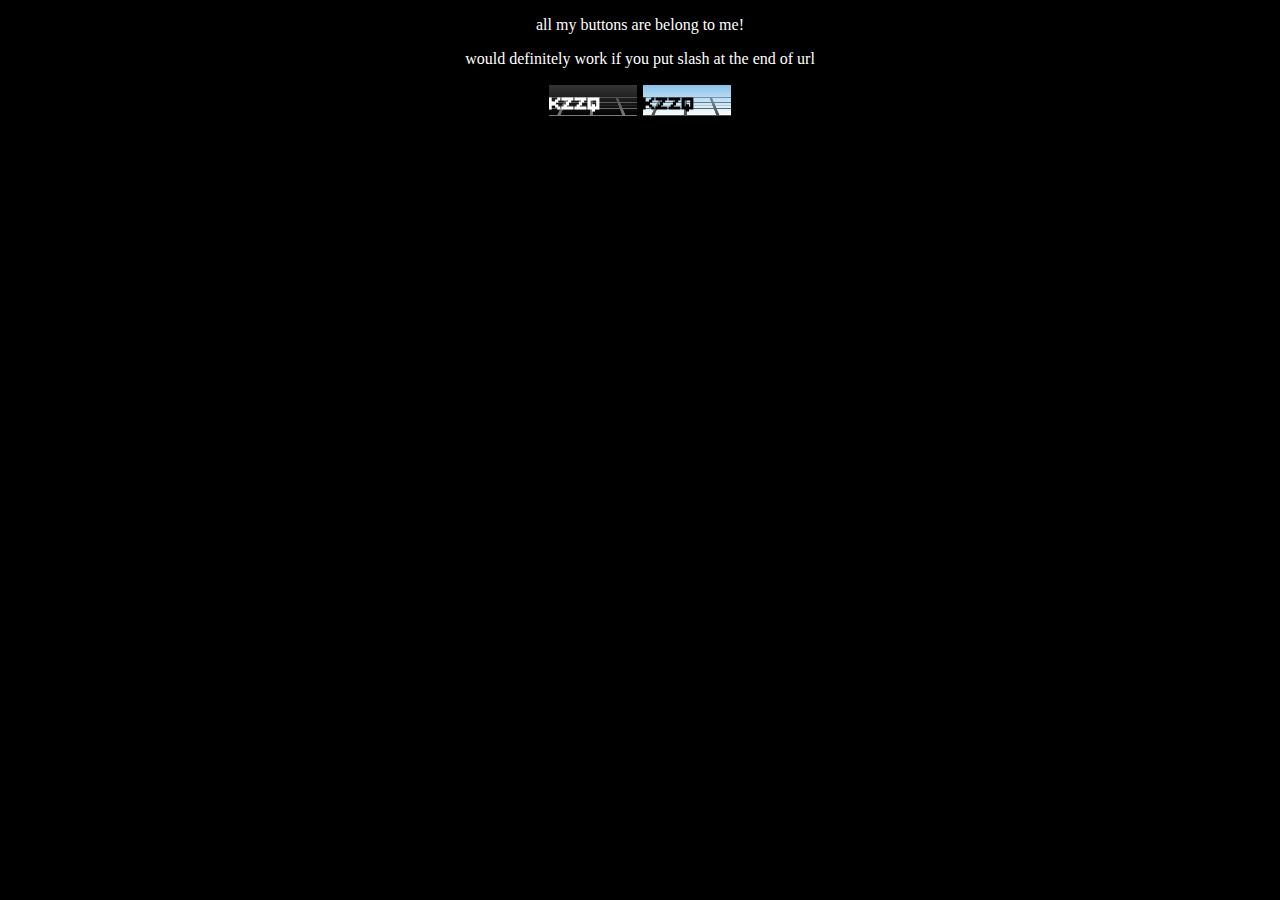
<file: 88x31/index.html>
<!DOCTYPE html>
<html lang="en">
<head>
    <meta charset="UTF-8">
    <meta name="viewport" content="width=device-width, initial-scale=1.0">
    <title>Document</title>
    <style>
        iframe {
            border: 1px solid black;
        }
        body {
            color: white;
            background: black;
            text-align: center;
        }
        .glowing {
            transition: 0.5s;
            animation: 4s glowing linear infinite;
        }
        @keyframes glowing {
            0%,100% {
                color: yellow;
            }
            50% {
                color: red;
            }
        }
    </style>
</head>
<body>
    <p class="glowing">all my buttons are belong to me!</p>
    <p>would definitely work if you put slash at the end of url</p>
    <iframe width="88" height="31" src="./src.html"></iframe>
    <iframe width="88" height="31" src="./src_light.html"></iframe>
</body>
</html>
</file>
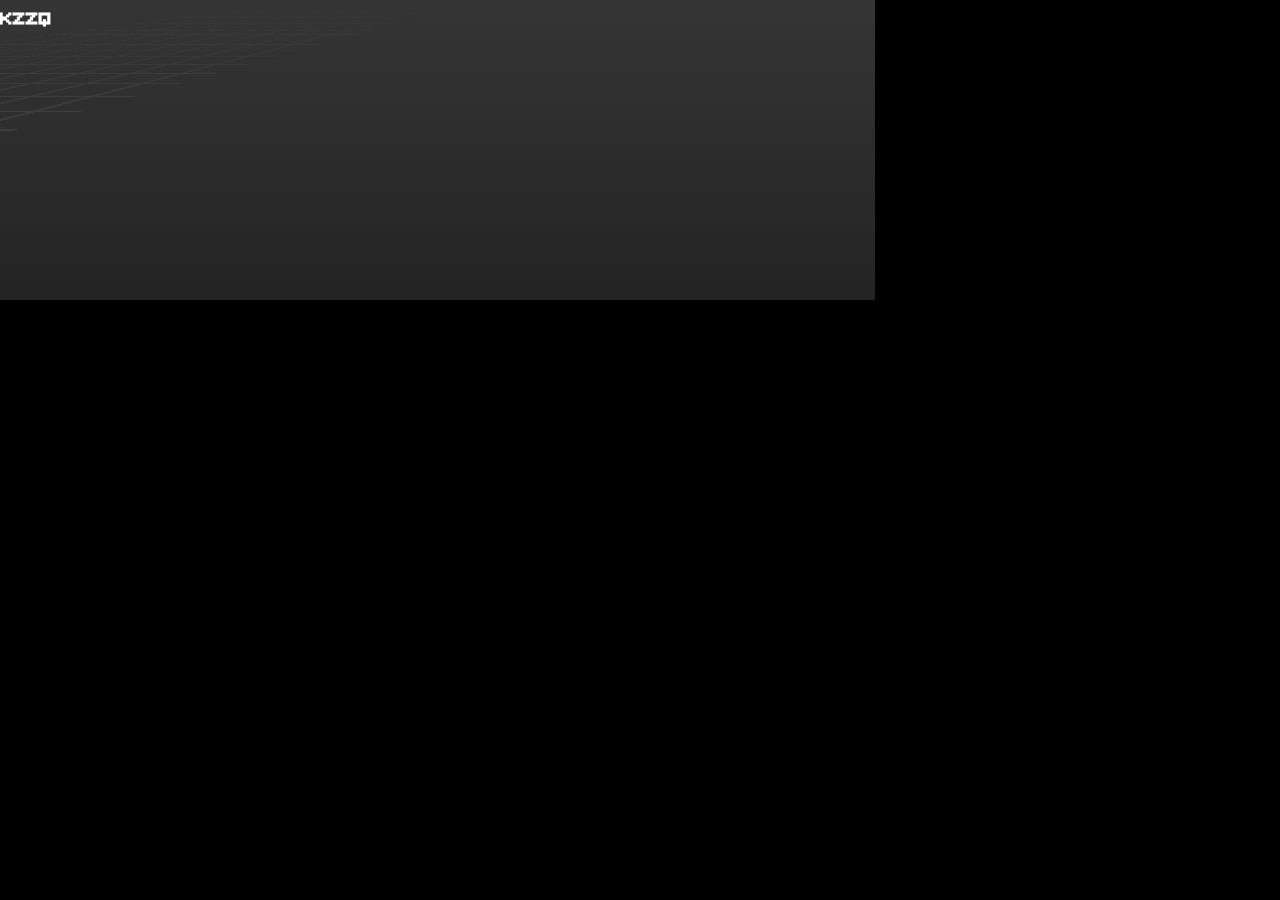
<file: 88x31/src.html>
<!DOCTYPE html>
<html lang="en">
<head>
    <meta charset="UTF-8">
    <meta name="viewport" content="width=device-width, initial-scale=1.0">
    <title>Document</title>
    <link rel="stylesheet" href="./88x31.css">
</head>
<body>

    <div class="logocont">

        <div class="logocom">
            <div class="shadow"></div>
            <div class="bg"></div>
            <h1>KZZQ</h1>
        </div>
    </div>
</body>
</html>
</file>
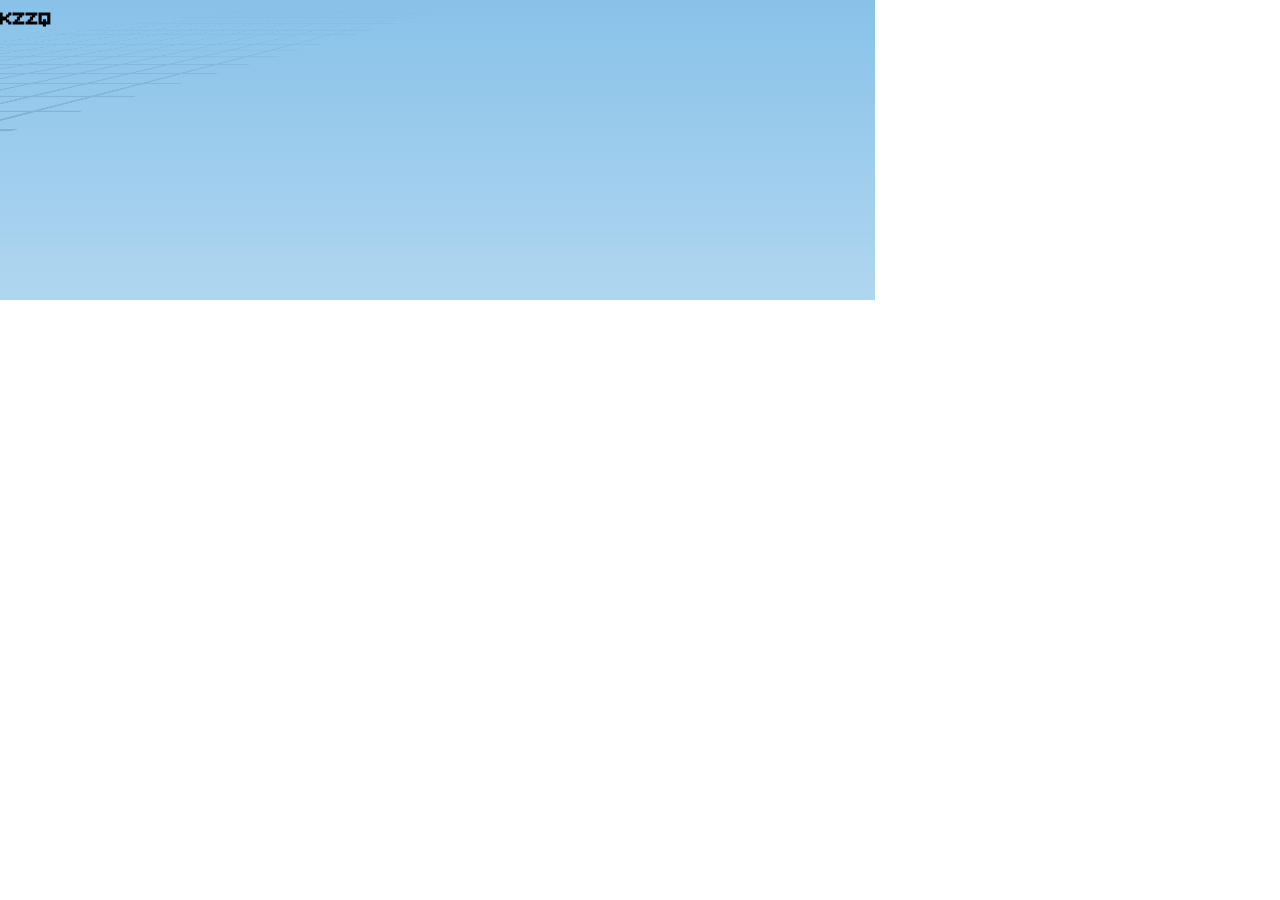
<file: 88x31/src_light.html>
<!DOCTYPE html>
<html lang="en">
<head>
    <meta charset="UTF-8">
    <meta name="viewport" content="width=device-width, initial-scale=1.0">
    <title>Document</title>
    <link rel="stylesheet" href="./88x31.css">
</head>
<body class="light">

    <div class="logocont">

        <div class="logocom">
            <div class="shadow"></div>
            <div class="bg"></div>
            <h1>KZZQ</h1>
        </div>
    </div>
</body>
</html>
</file>
<file: 88x31/88x31.css>
body {
    margin: 0;
    background: var(--background-color);
    color: var(--text-color);
    cursor: url('//kzzq.nekoweb.org/cursor.png'), auto;
    overflow: hidden;
    font-family: Pixel !important;
    pointer-events: none;
}
:root {
    --background-color: black;
    --text-color: white;
    --border-color: #797979;
    --shadow-color: #353535;
}
body.light {
    --background-color: rgb(255, 255, 255);
    --text-color: rgb(0, 0, 0);
    --border-color: #4b4b4b;
    --shadow-color: rgb(136, 194, 233);
}
@font-face {
    font-family: Pixel;
    src: url('/fonts/visitor_by_Segor.ttf');
}

h1 {
    font-size: 28px;
    top: -10px;
    left: 0;
}
.logocom h6 {
    text-align: end;
    right: 0;
    top: 0;
    margin: -2px 3px;
    font-size: 16px;
}
.logocom h1, .logocom h6, .logocom .image {
    z-index: 12;
    position: fixed;
}
.logocom {
    perspective: 600px;
    overflow: hidden;
    display: flex;
    font-family: Pixel;
    font-size: 72px;
    width: auto;
    height: 300px;
}
.logocom img.image {
    width: 200px;
    filter:grayscale();
}
.logocom .image {
    float: right;
    text-align: right;
    margin-top: 60px;
    margin-left: 650px;
}
.logocom .shadow {
    z-index: 11;
    margin: 0;
    width: 875px;
    height: 100vh;
    position: absolute;
        background-image:
          linear-gradient(0deg,transparent,var(--shadow-color));
}
.logocom .bg {
    width: 350px;
    margin-top: -300px;
    margin-left: -40px;
    height: 800px;
    position: absolute;
    transform-style: preserve-3d;
    transform: rotateX(72deg) translateZ(50px);
    animation: bg-move 1s linear infinite;
        background-size: 40px 40px;
        background-image:
          linear-gradient(to right, var(--border-color) 4px, transparent 4px),
          linear-gradient(to bottom, var(--border-color) 4px, transparent 4px);
}
@keyframes bg-move {
    0% {
        background-position: 0 0;
    }
    100% {
        background-position: -40px 0;
    }
}
</file>
